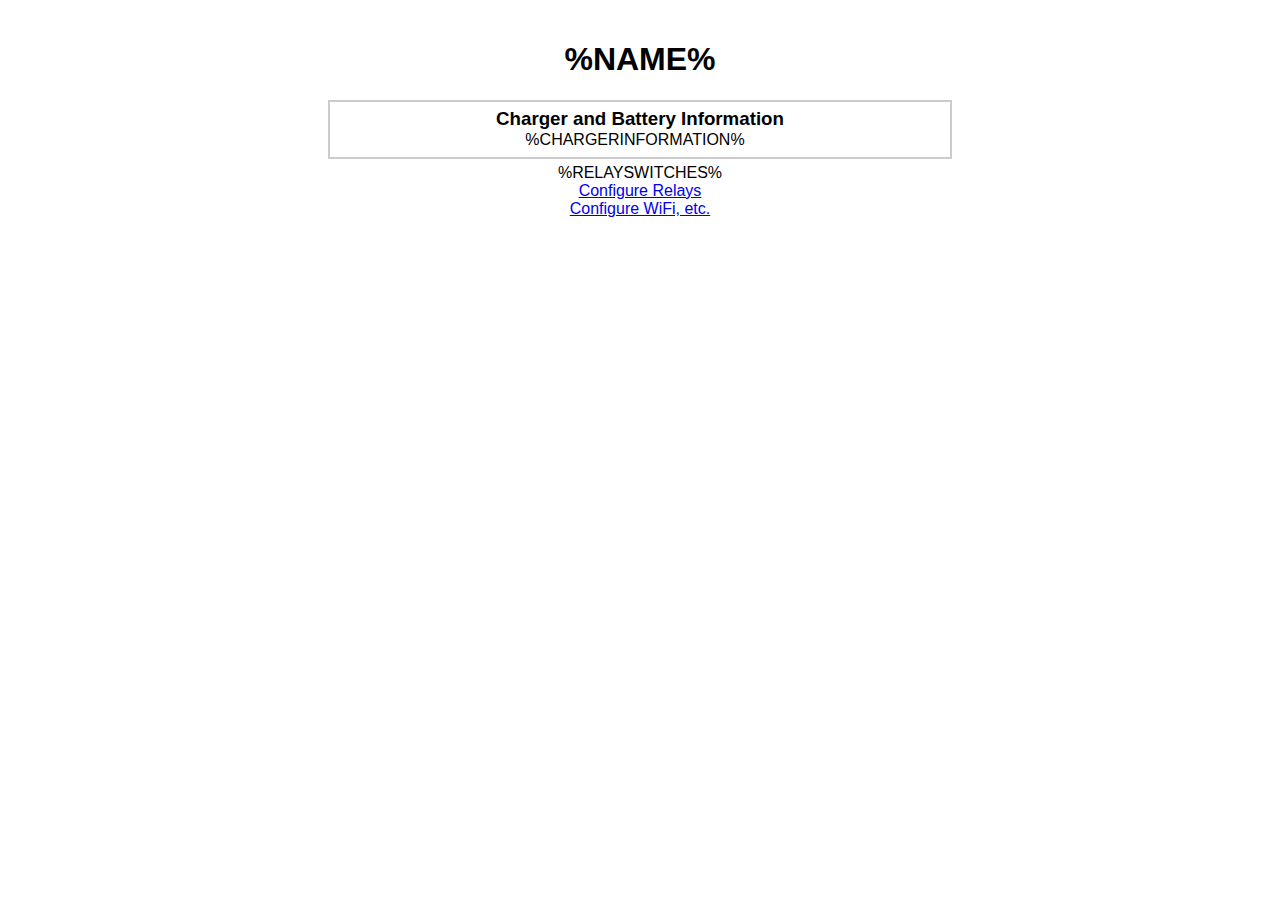
<file: data/index.html>
<!DOCTYPE html>
   <html lang="en">
    <head>
       <meta charset="UTF-8">
       <meta name="viewport" content="width=device-width, initial-scale=1.0">
       <title>%NAME%</title>
       <link rel="icon" type="image/png" href="favicon.png">
       <link rel="stylesheet" type="text/css" href="style.css">
    </head>
    <body>
    <h1>%NAME%</h1>

    <div class="relay-container">

      <div class="measure-section">
        <h3>Charger and Battery Information</h3>
        <div class="measure-item">
          <label class="measure-label" id="chargedata">%CHARGERINFORMATION%</label>
        </div>    
      </div>    
      %RELAYSWITCHES%
      <br>
      <a href="/relayconfig">Configure Relays</a>
      <a href="/wifimanager">Configure WiFi, etc.</a>
    </div>
    <script>
      if (!!window.EventSource) {
       var source = new EventSource('/events');
       
       source.addEventListener('open', function(e) {
        console.log("Events Connected");
       }, false);

       source.addEventListener('error', function(e) {
        if (e.target.readyState != EventSource.OPEN) {
          console.log("Events Disconnected");
        }
       }, false);
       
       source.addEventListener('message', function(e) {
        console.log("message", e.data);
       }, false);

       source.addEventListener('allRelays', function(e) {
        console.log("allRelays", e.data);
        const checkboxes = document.querySelectorAll('input[type="checkbox"]');
        const checked = (e.data?.toLowerCase()?.trim()=="1");
        checkboxes.forEach(checkbox => {
          checkbox.checked = checked;});
       }, false);
       
       source.addEventListener('chargedata', function(e) {
        console.log("chargedata", e.data);
        document.getElementById('chargedata').innerText = (e.data?.trim());
        }, false);

       %RELAYEVENTLISTENERS%
       


      }
       function toggleCheckbox(element) {
        var xhr = new XMLHttpRequest();
        if(element.checked){ xhr.open("GET", "/relayupdate?output="+element.id+"&state=1", true); }
        else { xhr.open("GET", "/relayupdate?output="+element.id+"&state=0", true); }
        xhr.send();
      }
      function saveStates(element) {
        var xhr = new XMLHttpRequest();
        xhr.open("GET", "/relayupdate?saverelaystates", true);
        xhr.send();
        alert('Current relay states have been saved. Following a reset, the same relays will be on.')
      }
      </script>
    </body>
    </html>
</file>
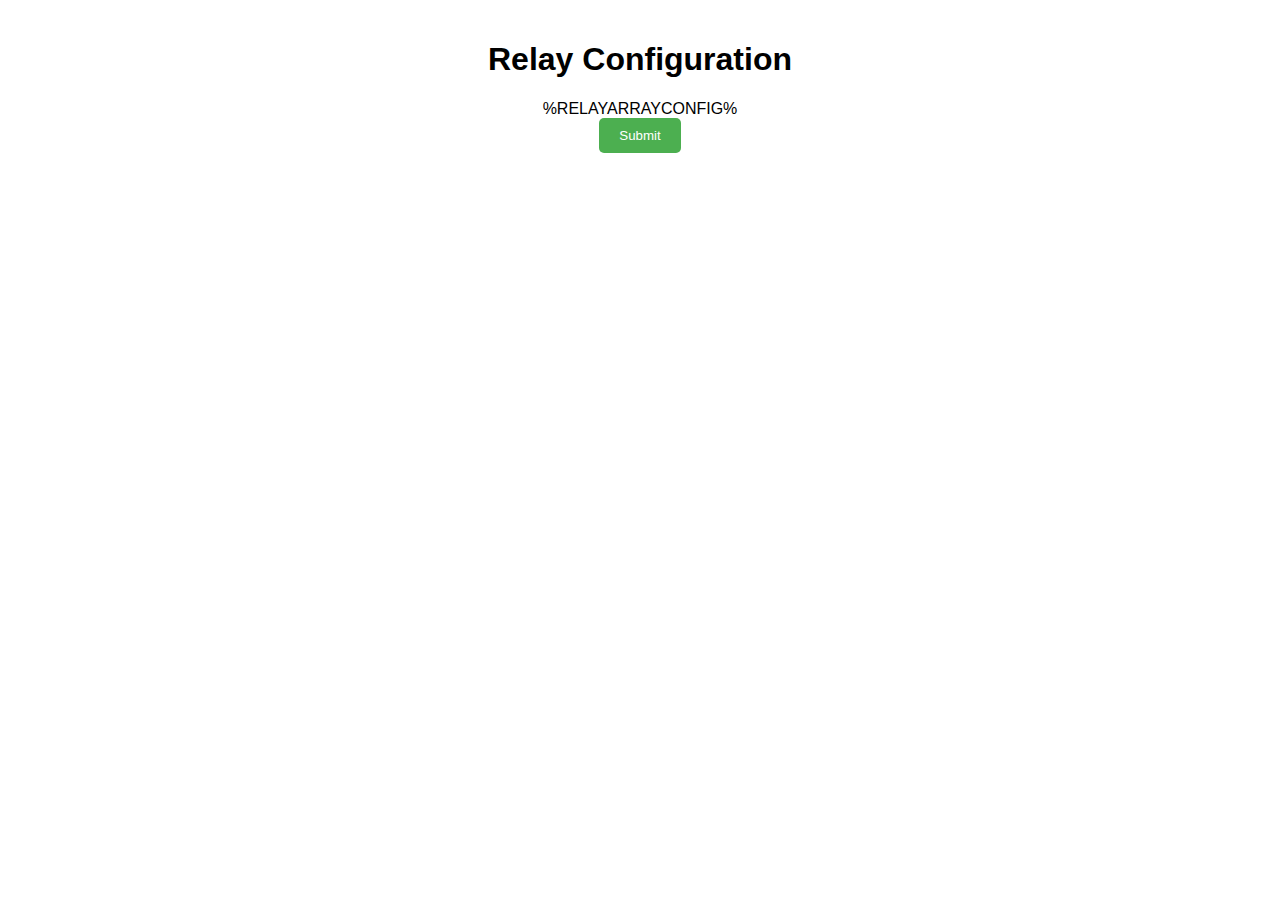
<file: data/relayconfig.html>
<!DOCTYPE html>
<html lang="en">
<head>
<meta charset="UTF-8">
<meta name="viewport" content="width=device-width, initial-scale=1.0">
<title>Relay Configuration</title>
<link rel="icon" type="image/png" href="favicon.png">
<link rel="icon" href="data:,">
<link rel="stylesheet" type="text/css" href="style.css">
</head>
<body>
<h1>Relay Configuration</h1>
<form id="relay-form" action="/relayconfig" method="POST">
%RELAYARRAYCONFIG%
<button type="submit">Submit</button>
</form>
</body>
</html>
</file>
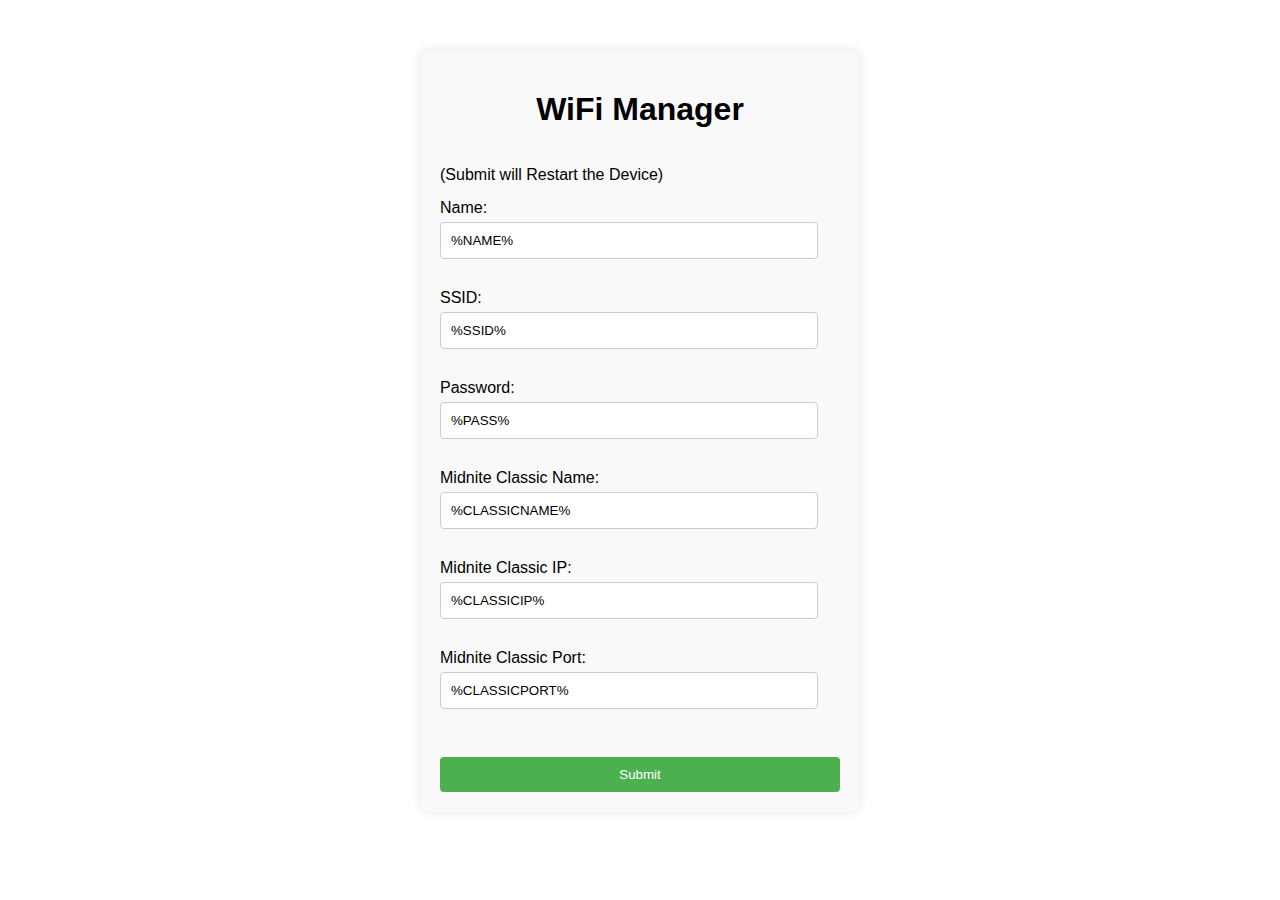
<file: data/wifimanager.html>
<!DOCTYPE html>
<html lang="en">
<head>
<meta charset="UTF-8">
<meta name="viewport" content="width=device-width, initial-scale=1.0">
<title>WiFi Manager</title>
<link rel="icon" type="image/png" href="favicon.png">
<style>
    body {
        font-family: Arial, sans-serif;
        margin: 0;
        padding: 0;
    }

    .container {
        margin: 50px auto;
        width: 400px;
        padding: 20px;
        background-color: #f9f9f9;
        border-radius: 8px;
        box-shadow: 0 0 10px rgba(0, 0, 0, 0.1);
    }

    h1 {
        text-align: center;
        margin-bottom: 20px;
    }

    label {
        display: block;
        margin-top: 15px;
        margin-bottom: 5px;
    }

    input[type="text"] {
        width: calc(100% - 22px);
        padding: 10px;
        margin-bottom: 15px;
        border: 1px solid #ccc;
        border-radius: 4px;
        box-sizing: border-box;
    }

    input[type="submit"] {
        background-color: #4CAF50;
        color: white;
        padding: 10px 20px;
        border: none;
        border-radius: 4px;
        cursor: pointer;
        width: 100%;
        margin-top: 15px;
    }

    input[type="submit"]:hover {
        background-color: #45a049;
    }
</style>
</head>
<body>

<div class="container">
    <h1>WiFi Manager </h1><br>(Submit will Restart the Device)</h1>
    <form id="wifimanager" action="/wifimanager" method="POST">
        <label for="name">Name:</label>
        <input type="text" id="name" name="name" value="%NAME%" required>

        <label for="ssid">SSID:</label>
        <input type="text" id="ssid" name="ssid" value="%SSID%" required>

        <label for="password">Password:</label>
        <input type="text" id="pass" name="pass" value="%PASS%" required>

        <label for="classicname">Midnite Classic Name:</label>
        <input type="text" id="classicname" name="classicname" value="%CLASSICNAME%" required>

        <label for="classicip">Midnite Classic IP:</label>
        <input type="text" id="classicip" name="classicip" value="%CLASSICIP%" required>

        <label for="classicport">Midnite Classic Port:</label>
        <input type="text" id="classicport" name="classicport" value="%CLASSICPORT%" required>
        <br><br>
        <input type="submit" value="Submit">
    </form>
</div>

</body>
</html>
</file>
<file: data/style.css>
/* Body Styles */
body {
  font-family: Arial, sans-serif;
  margin: 0;
  padding: 20px;
}

h1 {
  text-align: center;
}

/* Form Styles */
#relay-form {
  display: flex;
  flex-direction: column;
  align-items: center;
}

.relay-section {
  border: none;
  padding: 5px;
  margin-bottom: 5px;
}

.relay-section h3 {
  margin-top: 0;
  margin-bottom: 0;
  padding: 1px;
}

.relay-item {
  display: flex;
  align-items: center;
  margin-bottom: 3px;
}

.measure-section {
  border: 2px solid #ccc;
  padding: 5px;
  margin-bottom: 5px;
}

.measure-section h3 {
  margin-top: 0;
  margin-bottom: 0;
  text-align: center;
  padding: 1px;
}

.measure-item {
  display: flex;
  text-align: center;
  margin-bottom: 3px;
}

.measure-label {
  margin-right: 10px;
  text-align: center;
  width: 600px;
}

label {
  margin-right: 10px;
  text-align: right;
  width: 100px;
}

input[type="text"] {
  padding: 5px;
  width: 200px;
}
input[type="number"] {
  padding: 5px;
  width: 50px;
}

button {
  padding: 10px 20px;
  background-color: #4CAF50;
  color: white;
  border: none;
  border-radius: 5px;
  cursor: pointer;
}

button:hover {
  background-color: #45a049;
}


/* Relay Container Styles */
.relay-container {
  display: flex;
  flex-direction: column;
  align-items: center;
}

/* Relay Item Styles */
.relay-item {
  display: flex;
  align-items: center;
  margin-bottom: 10px;
}

.relay-name {
  margin-left: 10px;
  padding: 5px;
  width: 200px;
}

/* Checkbox Styles */
.switch {
  position: relative;
  display: inline-block;
  width: 60px;
  height: 34px;
}

.switch input {
  opacity: 0;
  width: 0;
  height: 0;
}

.slider {
  position: absolute;
  cursor: pointer;
  top: 0;
  left: 0;
  right: 0;
  bottom: 0;
  background-color: #ccc;
  transition: .4s;
  border-radius: 34px;
}

.slider:before {
  position: absolute;
  content: "";
  height: 26px;
  width: 26px;
  left: 4px;
  bottom: 4px;
  background-color: white;
  transition: .4s;
  border-radius: 50%;
}

input:checked + .slider {
  background-color: #4CAF50;
}

input:focus + .slider {
  box-shadow: 0 0 1px #4CAF50;
}

input:checked + .slider:before {
  transform: translateX(26px);
}

/* Rounded sliders */
.slider:before {
  border-radius: 50%;
}

/* Button Styles */
.save-button {
  margin-top: 20px;
  padding: 10px 20px;
  background-color: #4CAF50;
  color: white;
  border: none;
  border-radius: 5px;
  cursor: pointer;
}

.save-button:hover {
  background-color: #45a049;
}
</file>
